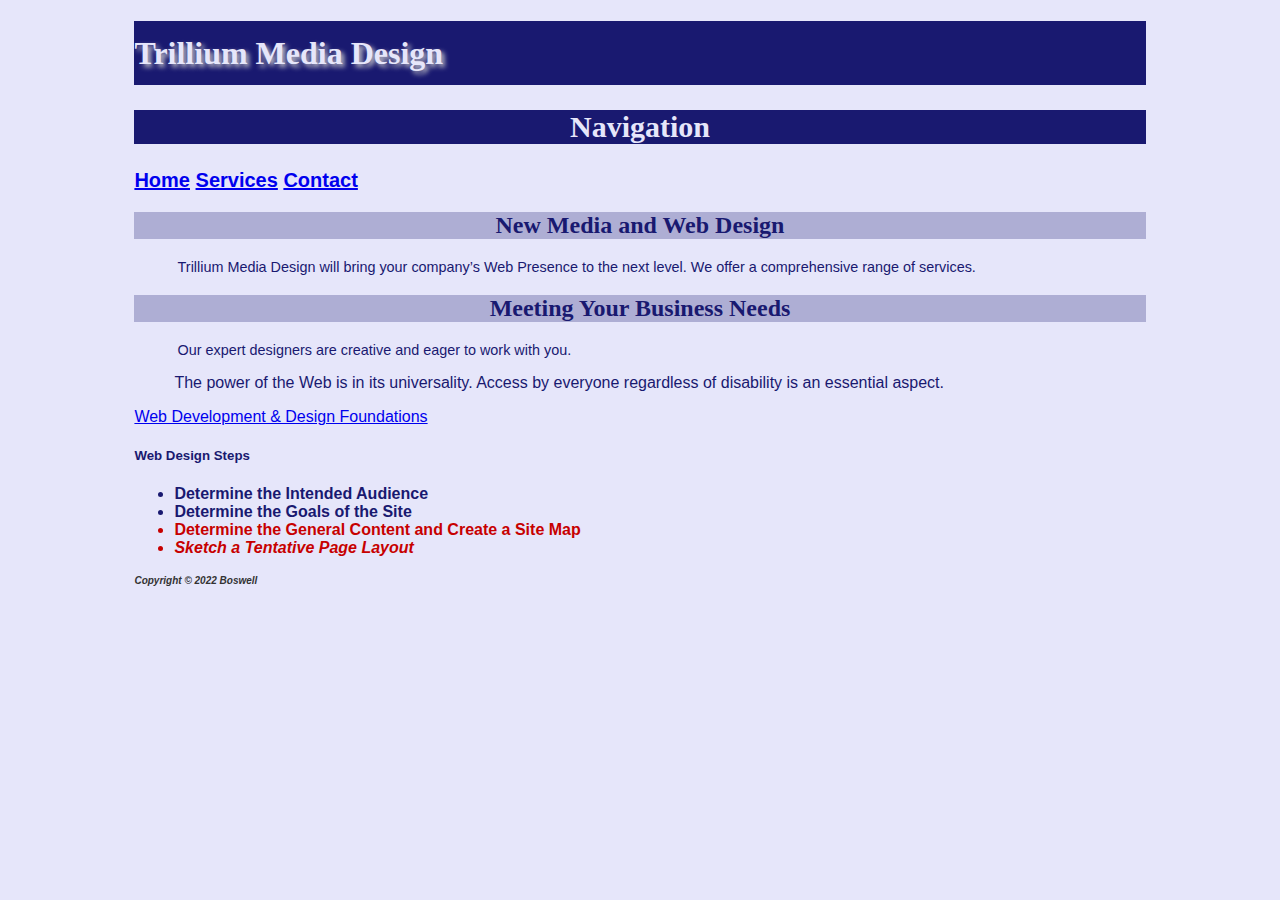
<file: index.html>
<!DOCTYPE html>
<html lang="en">

<head>
	<title>Boswell Chapter 3 InClass Notes</title>
	<meta charset="utf-8">
	<link href="style.css" rel="stylesheet">
</head>

<body>
	<div id="wrapper">
		<!-- Structural Elements - header, nav, main, footer -->
		<header style="background-color: #b5b5b5;color: #e6e6e6;">
			<h1>Trillium Media Design</h1>
		</header>
		<nav>
			<h2>Navigation</h2>
			<!-- Anchor tags - specifies hyperlink reference to a file. Relative Links - link to pages on own site. -->
			<a href="index.html">Home</a>
			<a href="services.html">Services</a>
			<a href="contact.html">Contact</a>
		</nav>
		<main>
			<h2>New Media and Web Design</h2>
			<p>Trillium Media Design will bring your company&rsquo;s Web Presence to the next level. We offer a comprehensive range of services.</p>

			<h2>Meeting Your Business Needs</h2>
			<p>Our expert designers are creative and eager to work with you.</p>

			<!--Indents a block of text for special emphasis -->
			<blockquote>The power of the Web is in its universality. Access by everyone regardless of disability is an essential aspect.</blockquote>

			<!--Absolute Link - link to a different website. -->
			<a href="http://webdevfoundations.net">Web Development &amp; Design Foundations</a>

			<h5>Web Design Steps</h5>
			<ul>
				<li>Determine the Intended Audience</li>
				<li><strong>Determine the Goals of the Site</strong></li>
				<li class="feature">Determine the General Content and Create a Site Map</li>
				<li class="feature"><em>Sketch a Tentative Page Layout</em></li>
			</ul>

		</main>
		<footer>
			<small><strong>Copyright &copy; 2022 Boswell</strong></small>
		</footer>
	</div>
</body>

</html>
</file>
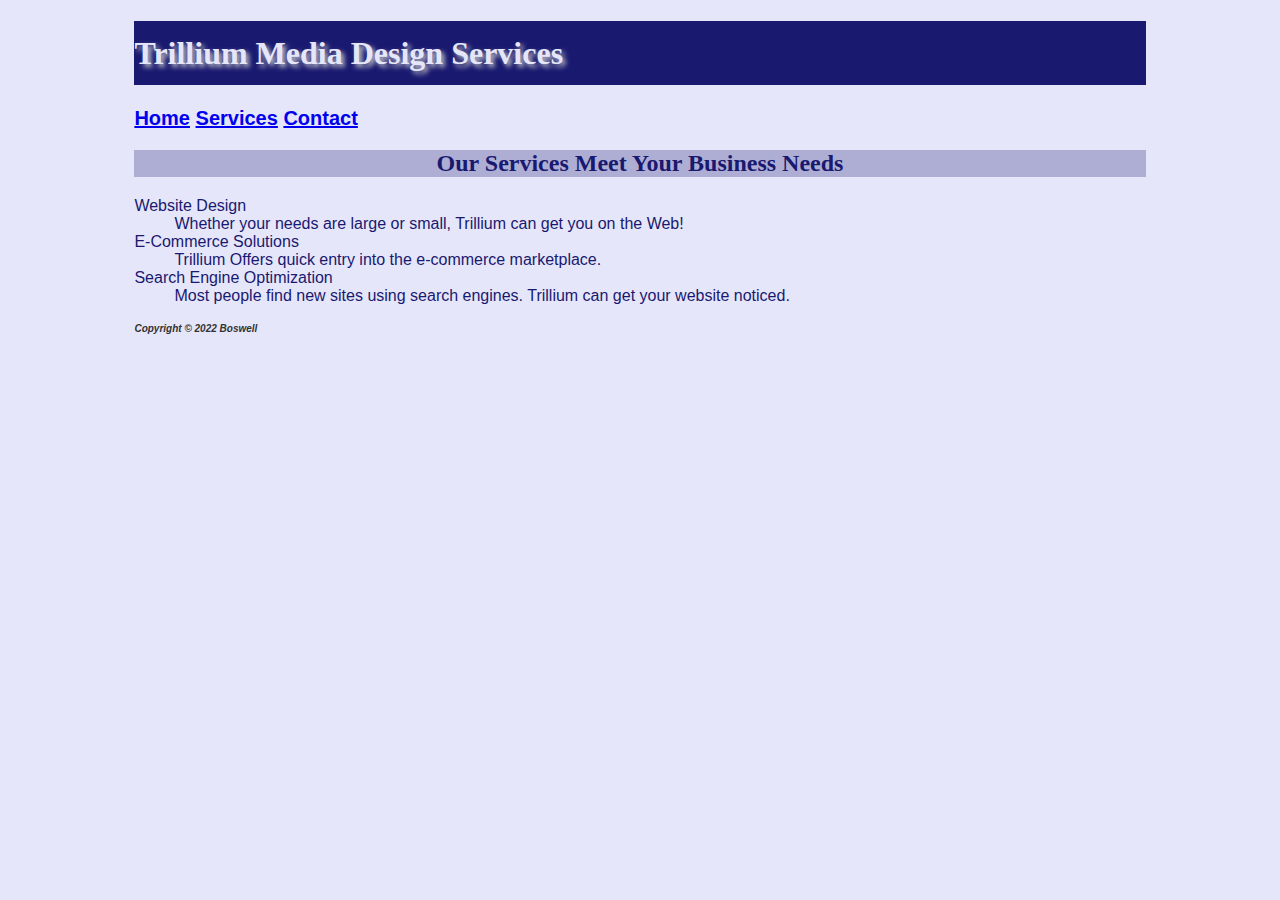
<file: services.html>
<!DOCTYPE html>
<html lang="en">

<head>
	<title>Boswell Chapter 2 InClass Notes</title>
	<meta charset="utf-8">
	<link href="style.css" rel="stylesheet">
</head>

<body>
	<div id="wrapper">
		<!-- Structural Elements - header, nav, main, footer -->
		<header>
			<h1>Trillium Media Design Services</h1>

		</header>
		<nav>
			<!-- Anchor tags - specifies hyperlink reference to a file. Relative Links - link to pages on own site. -->
			<a href="index.html">Home</a>
			<a href="services.html">Services</a>
			<a href="contact.html">Contact</a>
		</nav>
		<main>
			<h2>Our Services Meet Your Business Needs</h2>
			<!-- Description List -->
			<dl>
				<dt>Website Design</dt>
				<dd>Whether your needs are large or small, Trillium can get you on the Web!</dd>

				<dt>E-Commerce Solutions</dt>
				<dd>Trillium Offers quick entry into the e-commerce marketplace.</dd>

				<dt>Search Engine Optimization</dt>
				<dd>Most people find new sites using search engines. Trillium can get your website noticed.</dd>

			</dl>
		</main>
		<footer>
			<small><strong>Copyright &copy; 2022 Boswell</strong></small>
		</footer>
	</div>
</body>

</html>
</file>
<file: style.css>
body {
  background-color: #e6e6fa;
  color: #191970;
  font-family: Arial, Verdana, sans-serif;
}

h1 {
  background-color: #191970;
  color: #e6e6fa;
  line-height: 200%;
  font-family: Georgia, "Times New Roman", serif;
  text-shadow: 3px 3px 5px #cccccc;
}

h2 {
  background-color: #aeaed4;
  color: #191970;
  font-family: Georgia, "Times New Roman", serif;
  text-align: center;
}

p {
  font-size: .90em;
  text-indent: 3em;
}

ul {
  font-weight: bold;
}

nav {
  font-weight: bold;
  font-size: 1.25em
}

#wrapper {
  margin-left: auto;
  margin-right: auto;
  width: 80%;
}

.feature {
  color: #c70000;
}

footer {
  color: #333333;
  font-size: .75em;
  font-style: italic;
}

nav h2 {
  background-color: #191970;
  color: #e6e6fa;
}
</file>
